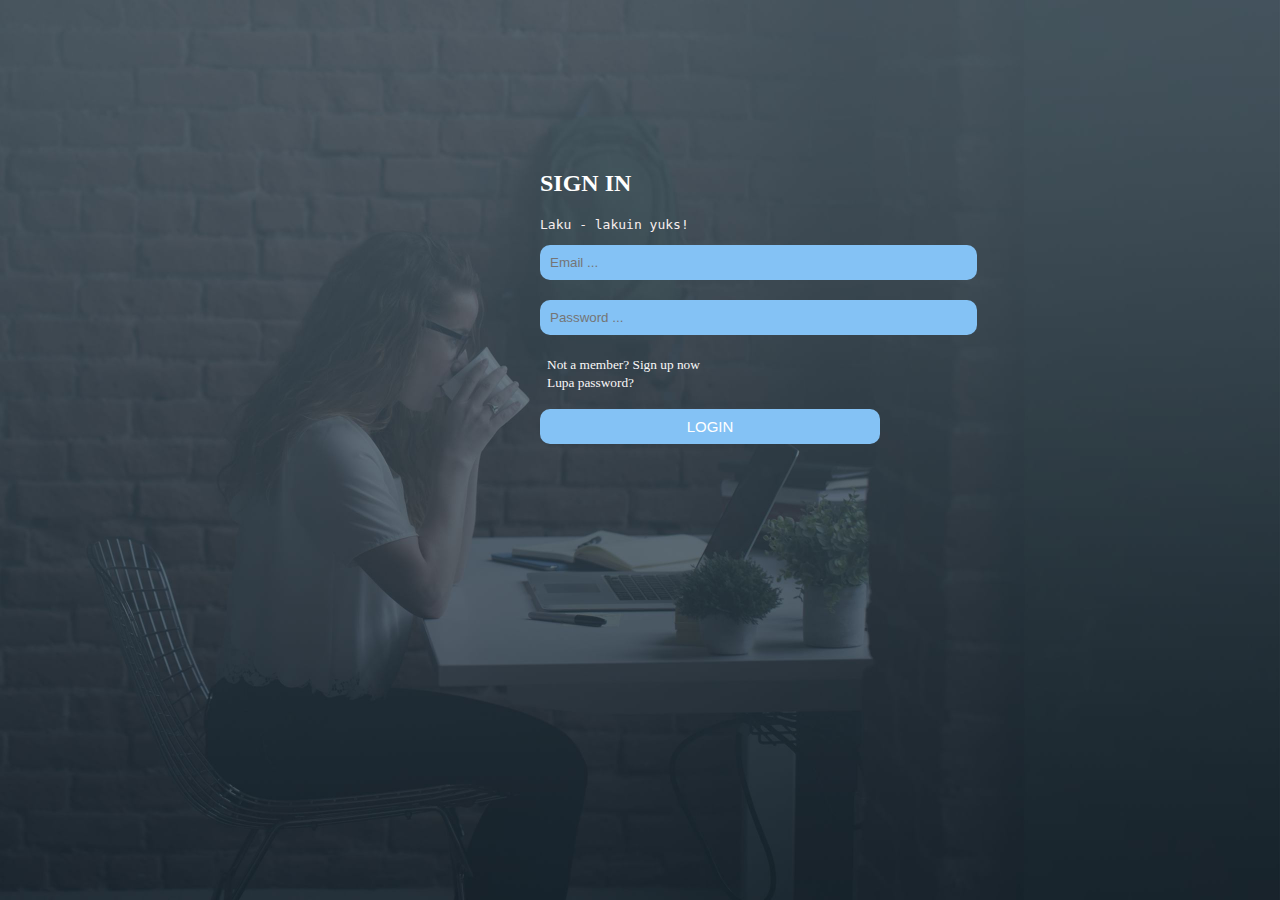
<file: index.html>
<!DOCTYPE html>
<html lang="en">
<head>
    <meta charset="UTF-8">
    <meta name="viewport" content="width=device-width, initial-scale=1.0">
    <title>Login</title>
    <script src="login.js"></script>
    <link rel="stylesheet" href="login.css">
</head>
<body>

   <div class="login">
        <form>
            <label><h2>SIGN IN</h2></label>
            <p class="keterangan">Laku - lakuin yuks!</p>
            <input placeholder="Email ..." type="email" name="username" class="formlogin" size="50" required>
            <input placeholder="Password ..." type="password" name="password" class="formlogin" size="50" required minlength="6">
            <a class="lupa" href="sign up.html"><small>Not a member? Sign up now</small></a>
            <a class="lupa" href="password?"><small>Lupa password?</small></a>
            <br><br>
            <a href="sign up.html"><input type="button" value="LOGIN" class="kliklogin"></a>
            
        </form>
   </div>
</body>
</html>
</file>
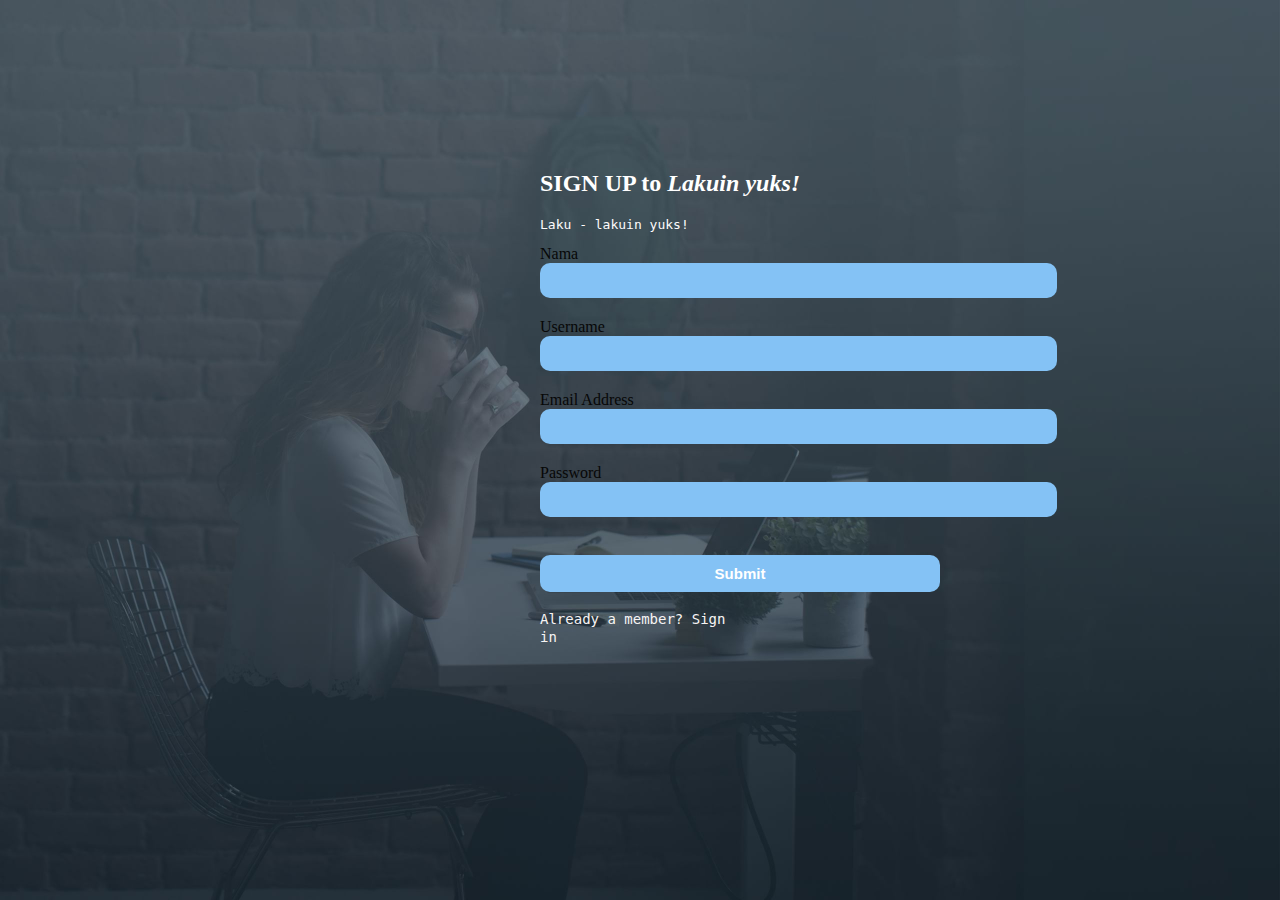
<file: sign up.html>
<!DOCTYPE html>
<html lang="en">
<head>
    <meta charset="UTF-8">
    <meta name="viewport" content="width=device-width, initial-scale=1.0">
    <title>Sign Up</title>
    <script src="sign up.js"></script>
    <link rel="stylesheet" href="sign up.css">
</head>
<body>

    <form id="sign up" class="login" action="/sign up.html">
        <label><h2>SIGN UP to <i>Lakuin yuks!</i> </h2></label>
        <p class="keterangan">Laku - lakuin yuks!</p>
        <label>Nama</label>
        <input type="text" name="nama" class="formlogin" size="60" required>
        <label>Username</label>
        <input type="text" name="username" class="formlogin" size="60" maxlength="20" required>
        <label>Email Address</label>
        <input type="email" name="email" class="formlogin" size="60" required>
        <label>Password</label>
        <input type="password" name="password" class="formlogin" size="60" required minlength="6">
        <br><br>
        <button  class="kliklogin" onclick="myFunction()"><b>Submit</b></button> 
        <br><br>   
        <a class="already" href="index.html">Already a member? Sign in</a>
    </form>
    <p id="simpan"></p>
      
</body>
</html>
</file>
<file: login.css>
body{
    background-image: url(cover.jpg);
    background-size: 100%;
}
h2{
    text-align: left;
    color: rgb(255, 255, 255);

}
.login{
    width: 200px;
    margin: 100px auto;
    padding: 50px 50px;
}

.keterangan{ 
    width: 400px;
    font-family: monospace;
    font-size: 13px;
    color: rgb(247, 238, 238);
    
}
.formlogin{
    box-sizing: border-box;
    padding: 10px 10px;
    margin-bottom: 20px;
    border-radius: 10px;
    border: none;
    background: rgb(132, 194, 245);

}
.lupa{
    padding:7px;
    color: rgb(250, 248, 248);
    font-size: 15;  
    text-decoration: none;  
}

.kliklogin{
    background: rgb(132, 194, 245);
    color: white;
    width: 340px;
    border: none;
    border-radius: 10px;
    padding: 9px;
    font-size: 15px;
    
}
</file>
<file: sign up.css>
body{
    background-image: url(cover.jpg);
    background-size: 100%;
}
h2{
    text-align: left;
    width: 400PX;
    color: white;
}
.login{
   width: 200px;
    margin: 100px auto;
    padding: 50px 50px;
    
}
label{
    color: rgb(7, 7, 7);

}
.keterangan{ 
    width: 400px;
    font-family: monospace;
    font-size: 13px;
    color: rgb(253, 251, 251);
    ;
}
.formlogin{
    box-sizing: border-box;
    padding: 10px 10px;
    size: 70px;
    margin-bottom: 20px;
    border-radius: 10px;
    border: none;
    background: rgb(132, 194, 245);

}

.kliklogin{
    background: rgb(132, 194, 245);
    color: white;
    width: 400px;
    border: none;
    border-radius: 10px;
    padding: 10px;
    font-size: 15px; 
}

.already{
    font-family: monospace;
    color: rgb(247, 244, 244);
    font-size: 14px;
    text-decoration: none;
}
</file>
